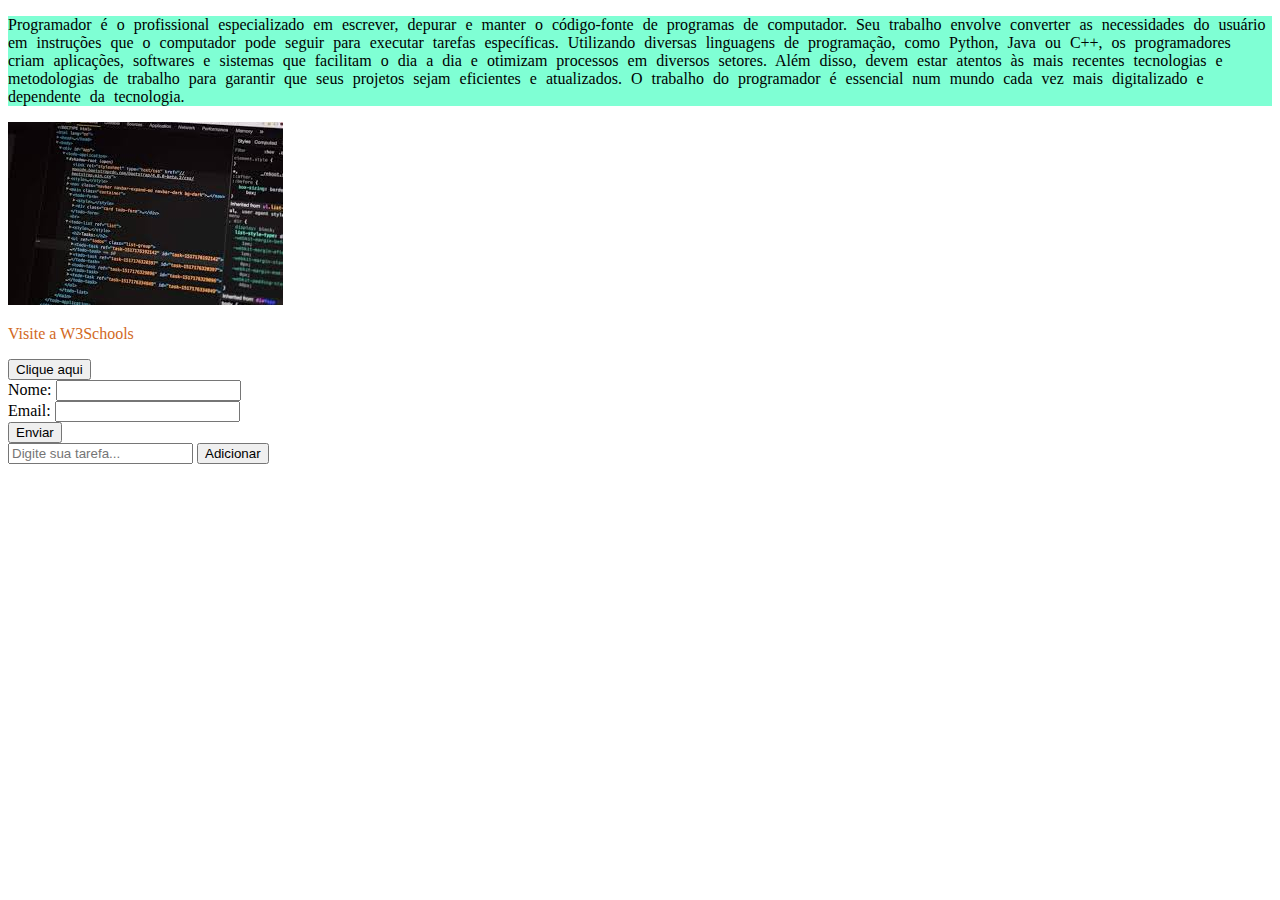
<file: index.html>
<!DOCTYPE html>
<html lang="pt-br">
<head>
    <meta charset="UTF-8">
    <link rel="stylesheet" href="Style/style.css">
    <script src="script/Script.js"></script>
    <meta name="viewport" content="width=device-width, initial-scale=1.0">
    <title>Exercicio 1</title>
</head>
<body>
        <p id="texto" class="principal">
        Programador é o profissional especializado em escrever, depurar e manter o código-fonte de programas de computador.
        Seu trabalho envolve converter as necessidades do usuário em instruções que o computador pode seguir para executar
        tarefas específicas. Utilizando diversas linguagens de programação, como Python, Java ou C++, os programadores
        criam aplicações, softwares e sistemas que facilitam o dia a dia e otimizam processos em diversos setores. 
        Além disso, devem estar atentos às mais recentes tecnologias e metodologias de trabalho para garantir que seus 
        projetos sejam eficientes e atualizados. O trabalho do programador é essencial num mundo cada vez mais digitalizado e dependente da tecnologia.
    </p>
    
    <img src="images/images.jpg" alt="programação">
    <p>
        <a href="https://www.w3schools.com/">Visite a W3Schools</a>
    </p>
   
    <button onclick="mudarTexto()">Clique aqui</button>

    <form method="post" onsubmit="return validarForm()">
        <label for="name">Nome:</label>
        <input type="text" id="name" name="name">
        <br>
        <label for="email">Email:</label>
        <input type="email" id="email" name="email">
        <br>
        <button type="submit">Enviar</button>
    </form>

    <div>
        <input type="text" id="input" placeholder="Digite sua tarefa...">
        <button onclick="addTarefa()">Adicionar</button>
        <ul id="list"></ul>
    </div>

</body>
</html>
</file>
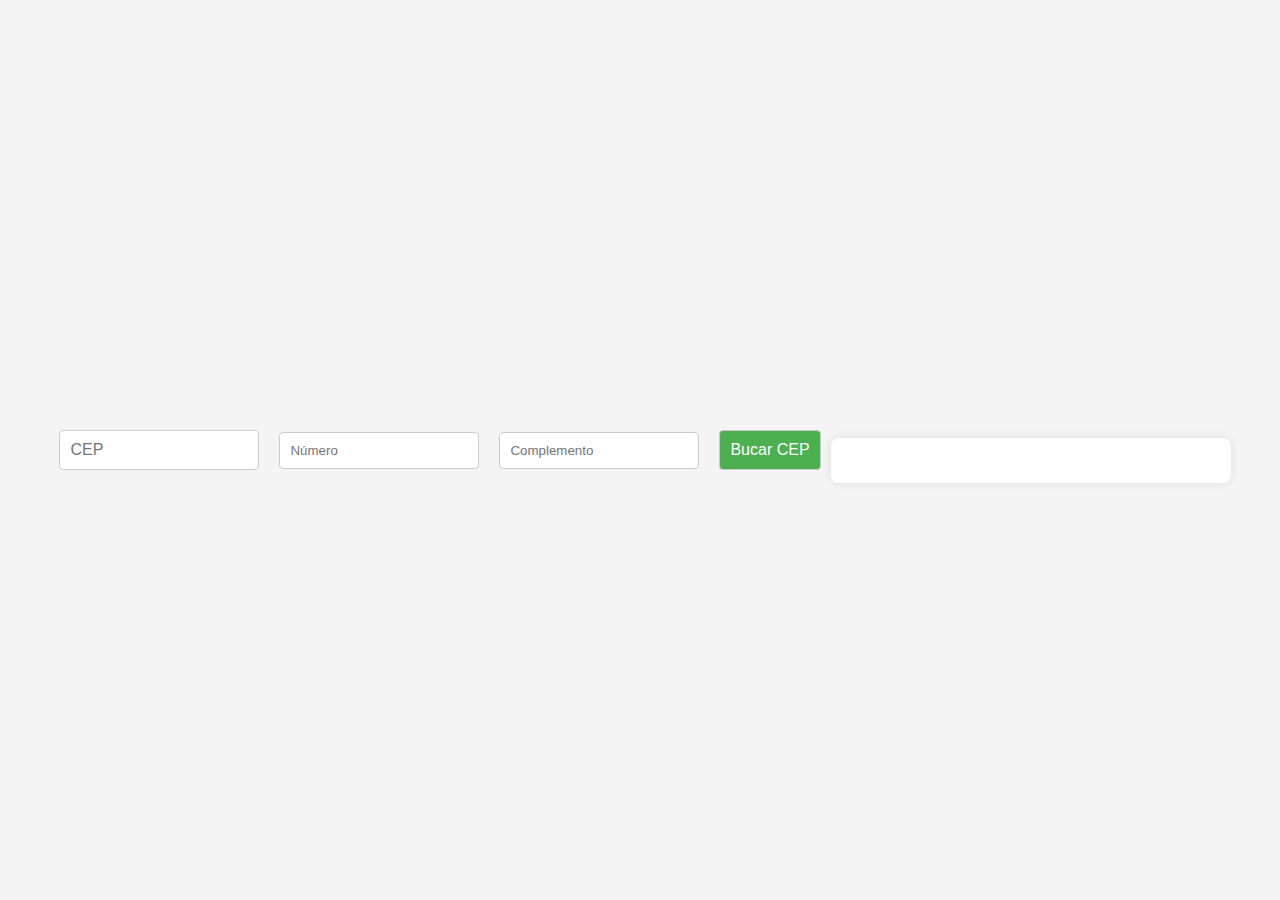
<file: exercicio2/index.html>
<!DOCTYPE html>
<html lang="pt-br">

<head>
    <meta charset="UTF-8">
    <link rel="stylesheet" href="style/Style.css">
    <script src="script/Script.js"></script>
    <meta name="viewport" content="width=device-width, initial-scale=1.0">
    <title>Busca Cep</title>
</head>
<body>
    <input id="inputCep" type="text" name="cep" placeholder="CEP">
    <input id="inputNumero" type="text" name="tNumero" placeholder="Número">
    <input id="inputComplemento" type="text" name="Complemento" placeholder="Complemento">
    <button onclick="buscarCep()">Bucar CEP</button>

    <!--Campos API-->
    <div>
        <p id="cep"></p>
        <p id="logradouro"></p>
        <p id="bairro"></p>
        <p id="localidade"></p>
        <p id="uf"></p>
        <p id="estado"></p>
        <p id="ddd"></p>
        <p id="regiao"></p>
        <p id="ibge"></p>
        <p id="siafi"></p>
        <p id="numero"></p>
        <p id="complemento"></p>
    </div>

</body>

</html>
</file>
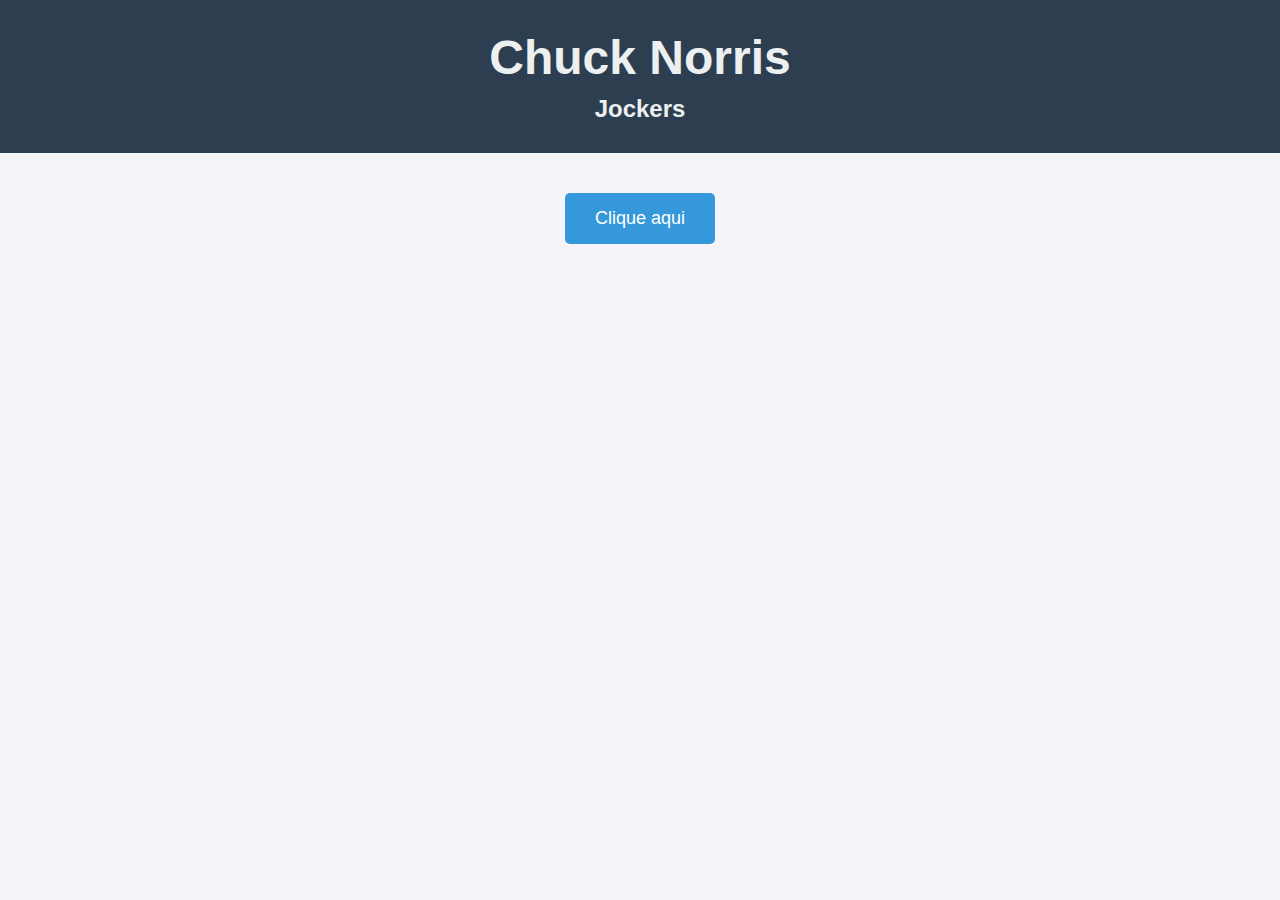
<file: exercicio3Atv/index.html>
<!DOCTYPE html>
<html lang="pt-br">

<head>
    <meta charset="UTF-8">
    <link rel="stylesheet" href="style/Style.css" />
    <script src="script/Script.js"></script>
    <meta name="viewport" content="width=device-width, initial-scale=1.0">
    <title>Exercicio atv3</title>
</head>

<body>
    <div id="parteSuperior">
        <h1>Chuck Norris</h1>
        <h2>Jockers</h2>
    </div>

    <div id="setPiada">
        <button onclick="piadas()">Clique aqui</button>
        <p id="updated_at"></p>
        <p id="value"></p>
    </div>

</body>

</html>
</file>
<file: Style/style.css>
body {
    position: relative;
}

.principal {
    text-align: left;
    color: black;
    background-color: aquamarine;
    word-spacing: 5px;
}

a {
    text-decoration: none;
    color: chocolate;
}

ul {
    list-style: none;
}

span {
    cursor: pointer;
}
</file>
<file: exercicio2/style/Style.css>
* {
    margin: 0;
    padding: 0;
    box-sizing: border-box;
}


body {
    font-family: Arial, sans-serif;
    background-color: #f4f4f4;
    display: flex;
    justify-content: center;
    align-items: center;
    min-height: 100vh;
}

input, button {
    padding: 10px;
    margin: 10px;
    border: 1px solid #ccc;
    border-radius: 4px;
}

input[type="text"] {
    width: 200px;
}

button {
    background-color: #4CAF50;
    color: white;
    cursor: pointer;
    font-size: 16px;
}

button:hover {
    background-color: #45a049;
}

div p {
    font-size: 14px;
    line-height: 1.5;
    color: #333;
    margin-top: 5px;
}

div {
    margin-top: 20px;
    padding: 20px;
    background-color: #fff;
    border-radius: 8px;
    box-shadow: 0 0 10px rgba(0, 0, 0, 0.1);
    max-width: 400px;
    width: 100%;
}

div p:first-child {
    font-weight: bold;
    color: #333;
}

#inputCep {
    font-size: 16px;
}
</file>
<file: exercicio3Atv/style/Style.css>
body {
    font-family: Arial, sans-serif;
    background-color: #f4f4f9;
    margin: 0;
    padding: 0;
}

#parteSuperior {
    text-align: center;
    background-color: #2c3e50;
    color: #ecf0f1;
    padding: 30px 0;
}

h1 {
    margin: 0;
    font-size: 48px;
}

h2 {
    margin: 10px 0 0;
    font-size: 24px;
}

#setPiada {
    text-align: center;
    margin-top: 40px;
}

button {
    background-color: #3498db;
    color: white;
    font-size: 18px;
    border: none;
    padding: 15px 30px;
    cursor: pointer;
    border-radius: 5px;
    transition: background-color 0.3s ease;
}

button:hover {
    background-color: #2980b9;
}

#value, #updated_at {
    font-size: 18px;
    margin-top: 20px;
    color: #333;
}

#value {
    font-weight: bold;
    font-style: italic;
}

#updated_at {
    font-size: 14px;
    color: #7f8c8d;
}
</file>
